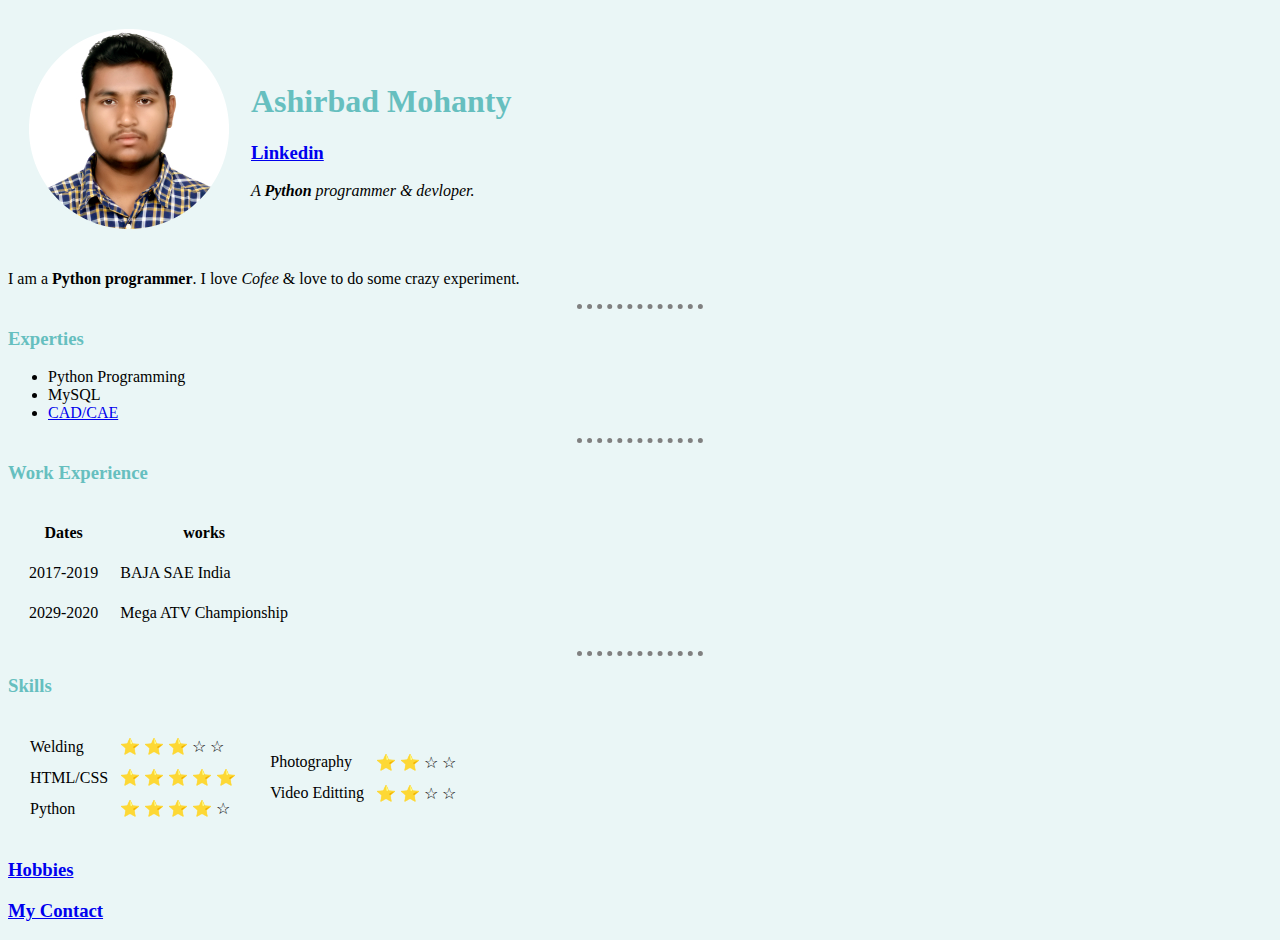
<file: index.html>
<!DOCTYPE html>
<html lang="en" dir="ltr">

<head>
  <meta charset="utf-8">
  <title>➔Ashi's Personal Site</title>
<link rel="stylesheet" href="css file/style.css">
</head>

<body>
  <table cellspacing="20">
    <tr>
      <td><img class="image" src="image/Ashi1.jpg" alt="Ashir's profile picture"></td>
      <td>
        <h1>Ashirbad Mohanty</h1>
        <h3><a class="link" href="https://www.linkedin.com/in/ashirbad-mohanty-1afc/">Linkedin</a></a> ‍</h3>

        <em>A <strong>Python</strong> programmer & devloper.</em>

      </td>
    </tr>
  </table>

  <p>I am a <strong>Python programmer</strong>. I love <em>Cofee</em> & love to do some crazy experiment.</p>
  <hr>
  <h3>Experties</h3>
  <ul>
    <li>Python Programming</li>
    <li>MySQL</li>
    <li><a class="link" href="https://en.wikipedia.org/wiki/Computer-aided_engineering">CAD/CAE</a></li>
  </ul>
  <hr>
  <h3>Work Experience</h3>
  <table cellspacing="20" >
    <thead>
      <tr>
        <th>Dates</th>
        <th>works</th>
      </tr>
    </thead>
    <tbody>
      <tr>
        <td>2017-2019</td>
        <td>BAJA SAE India</td>
      </tr>
    </tbody>
    <tbody>
      <tr>
        <td>2029-2020</td>
        <td>Mega ATV Championship </td>
      </tr>
    </tbody>
  </table>
<hr>
  <h3>Skills</h3>
  <table cellspacing="10">
    <tr>
      <td>
        <table cellspacing = "10">
          <tbody>
            <tr>
              <td>Welding</td>
              <td>⭐ ⭐ ⭐ ☆ ☆ </td>
            </tr>
          </tbody>
          <tbody>
            <tr>
              <td>HTML/CSS</td>
              <td>⭐ ⭐ ⭐ ⭐ ⭐</td>
            </tr>
          </tbody>
          <tbody>
            <tr>
              <td>Python</td>
              <td>⭐ ⭐ ⭐ ⭐ ☆</td>
            </tr>
          </tbody>
        </table>
      </td>
      <td>

        <table cellspacing = "10">
        <!--
          <tbody>
            <tr>
              <td></td>
              <td>⭐ ⭐ ⭐ ⭐ ☆</td>
            </tr>
          </tbody>
        -->
          <tr>
            <td>Photography</td>
            <td>⭐ ⭐ ☆ ☆</td>
          </tr>
          <tr>
            <td>Video Editting</td>
            <td>⭐ ⭐ ☆ ☆</td>
          </tr>
        </table>
      </td>
  </table>

  <h3><a class="link" href="hobbies.html">Hobbies</a></h3>
  <h3><a class="link" href="contact_me.html">My Contact</a></h3>
</body>

</html>
</file>
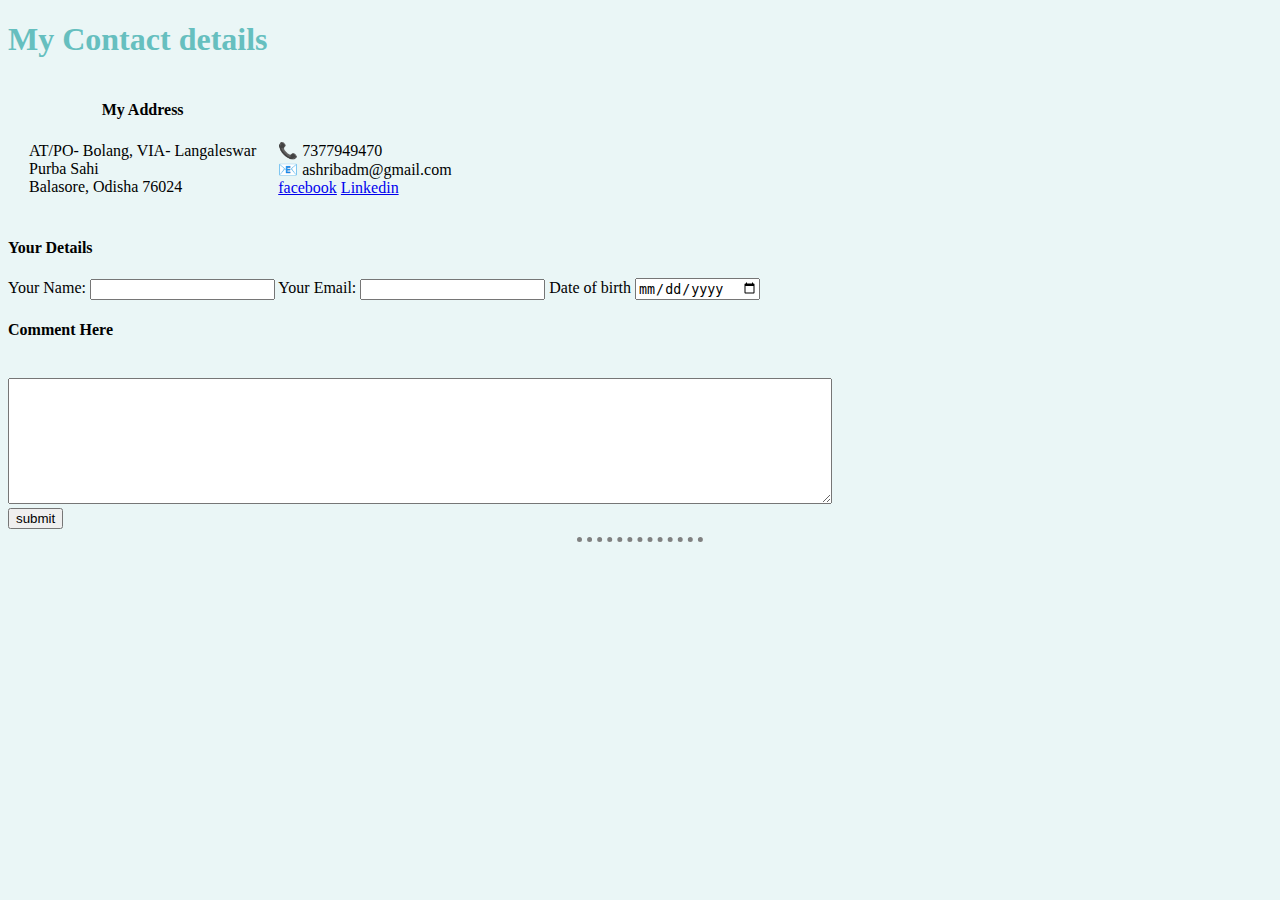
<file: contact_me.html>
<!DOCTYPE html>
<html lang="en" dir="ltr">

<head>
  <meta charset="utf-8">
  <title>Contact me</title>
  <link rel="stylesheet" href="css file/style.css">
</head>

<body>
  <h1>My Contact details</h1>
  <table cellspacing="20">
    <thead>
      <tr>
        <th>My Address</th>
      </tr>
    </thead>
    <tr>
      <td>
      AT/PO- Bolang, VIA- Langaleswar<br>
      Purba Sahi<br>
      Balasore, Odisha 76024 <br>
      </td>
      <td>
        📞 7377949470 <br>
        📧 ashribadm@gmail.com <br>
        <a href="https://www.facebook.com/ashirbad.mohanty.75">facebook</a>
        <a href="https://www.linkedin.com/in/ashirbad-mohanty-1afc/">Linkedin</a>
      </td>
    </tr>
  </table>

      <h4><th>Your Details</th></h4>

  <form action="mailto:ashirbadm3.am@gmail.com" method="post" enctype="text/plain">
    <label for="name">Your Name:</label>
    <input type="text" name="YourName" value="">

    <label for="name">Your Email:</label>
    <input type="email" name="yourEmail" value="">

    <label for="calender">Date of birth</label>
    <input type="date" name="YourDOB" value=""><br>

    <h4><label for="name">Comment Here</label></h4><br>
    <textarea name="name" rows="8" cols="100"></textarea><br>
    <input type="submit" name="" value="submit">

  </form>
  <hr>
</body>

</html>
</file>
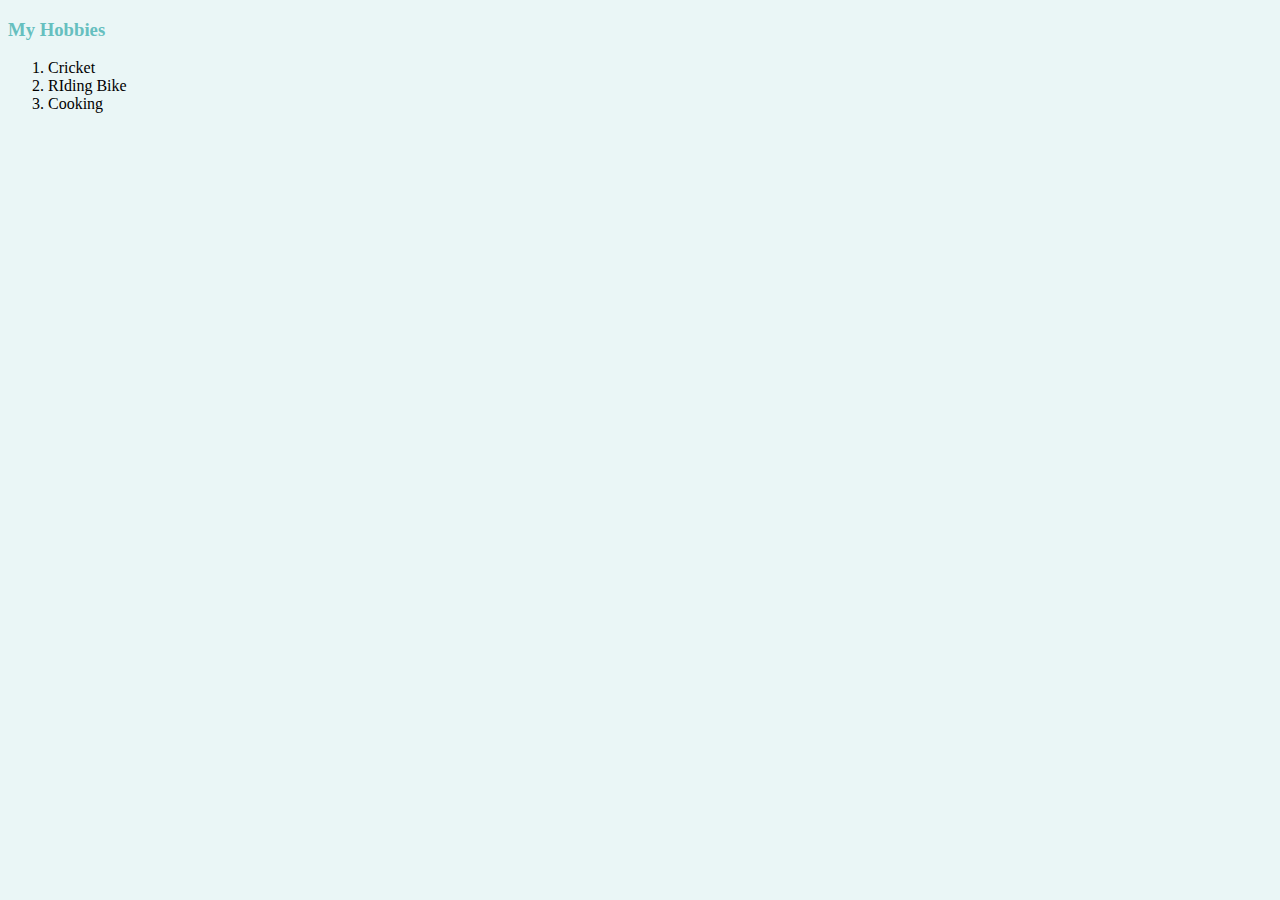
<file: hobbies.html>
<!DOCTYPE html>
<html lang="en" dir="ltr">
  <head>
    <meta charset="utf-8">
    <title>My Hobbies</title>
    <link rel="stylesheet" href="css file/style.css">
  </head>
  <body>
    <h3>My Hobbies</h3>
    <ol>
      <li>Cricket</li>
      <li>RIding Bike</li>
      <li>Cooking</li>
    </ol>
  </body>
</html>
</file>
<file: css file/style.css>
body {
  background-color: #EAF6F6;
  
}

h1 {

  color: #66BFBF;
}

h3 {

  color: #66BFBF;
}

hr {
  border-style: none;
  border-top-style: dotted;
  border-color: grey;
  border-width: 5px;
  width: 10%;
}

.link:hover{
  background-color: #49FF00;
}
</file>
